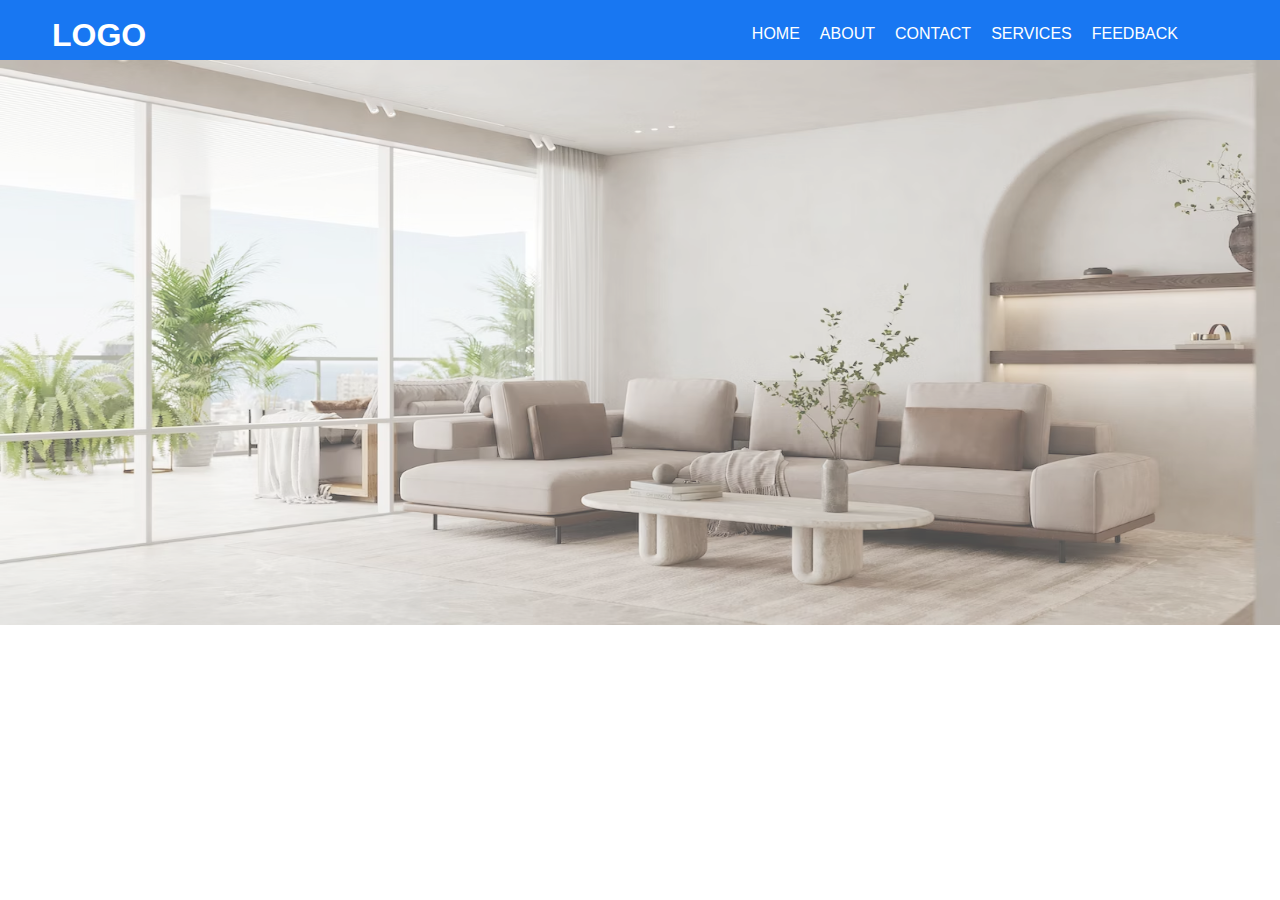
<file: index.html>
<!DOCTYPE html>
<html lang="en">

<head>
    <meta charset="UTF-8">
    <meta name="viewport" content="width=device-width, initial-scale=1.0">

    <title>Design_NavBar</title>
    <link rel="stylesheet" href="style.css">
   
</head>

<body>
    <!-- navbar starts -->
    <header>
        <nav class="Container">
            <label class=" logo">
                <h1>LOGO</h1>
            </label>

            <ul class=" nav_bar">
                <li><a href="#">HOME</a></li>
                <li><a href="#">ABOUT</a></li>
                <li><a href="#">CONTACT</a></li>
                <li><a href="#">SERVICES</a></li>
                <li><a href="#">FEEDBACK</a></li>
            </ul>


        </nav>
    </header>
    <!-- navbar ends -->

    <main class="">


        <section class>

            <img src="photo-1693748961394-2cfc38646e8c.avif" alt="BACKGROUND">


        </section>
    </main>

</body>

</html>
</file>
<file: style.css>
*{
    margin: 0;
    padding: 0;
    box-sizing: border-box;
}
.Container{
    background-color: 	#1877F2;
    border: 2px solid #1877F2;
    height: 60px;
    display: flex;
    align-content: center;
    justify-content: space-between;
    /* align-items: center; */
    
}
.border{
    border: 2px solid black;
}
.logo{
    background-color: #1877F2;
    /* border: 2px solid black; */
    padding-left: 50px;
    padding-top: 15px;
   
    font-family:  'Trebuchet MS', 'Lucida Sans Unicode', 'Lucida Grande', 'Lucida Sans', Arial, sans-serif;
    color: white;
    font-weight: bold;
    
}
.nav_bar{
    background-color: #1877F2;
    /* border: 2px solid black; */
    display: flex;
    list-style: none;
    gap: 20px;
    padding-right: 100px;
    padding-top: 17px;   
    font-family:  'Trebuchet MS', 'Lucida Sans Unicode', 'Lucida Grande', 'Lucida Sans', Arial, sans-serif;
    line-height: 30px;   /* mpve little bit down */
}
a{
    text-decoration: none;
    color: white;
}

a:hover {
    color: #294972;
}
h1:hover{
    color: #294972;
}
img{
    width: 100%;
    height: 565px;
    opacity: 0.7;
}
</file>
